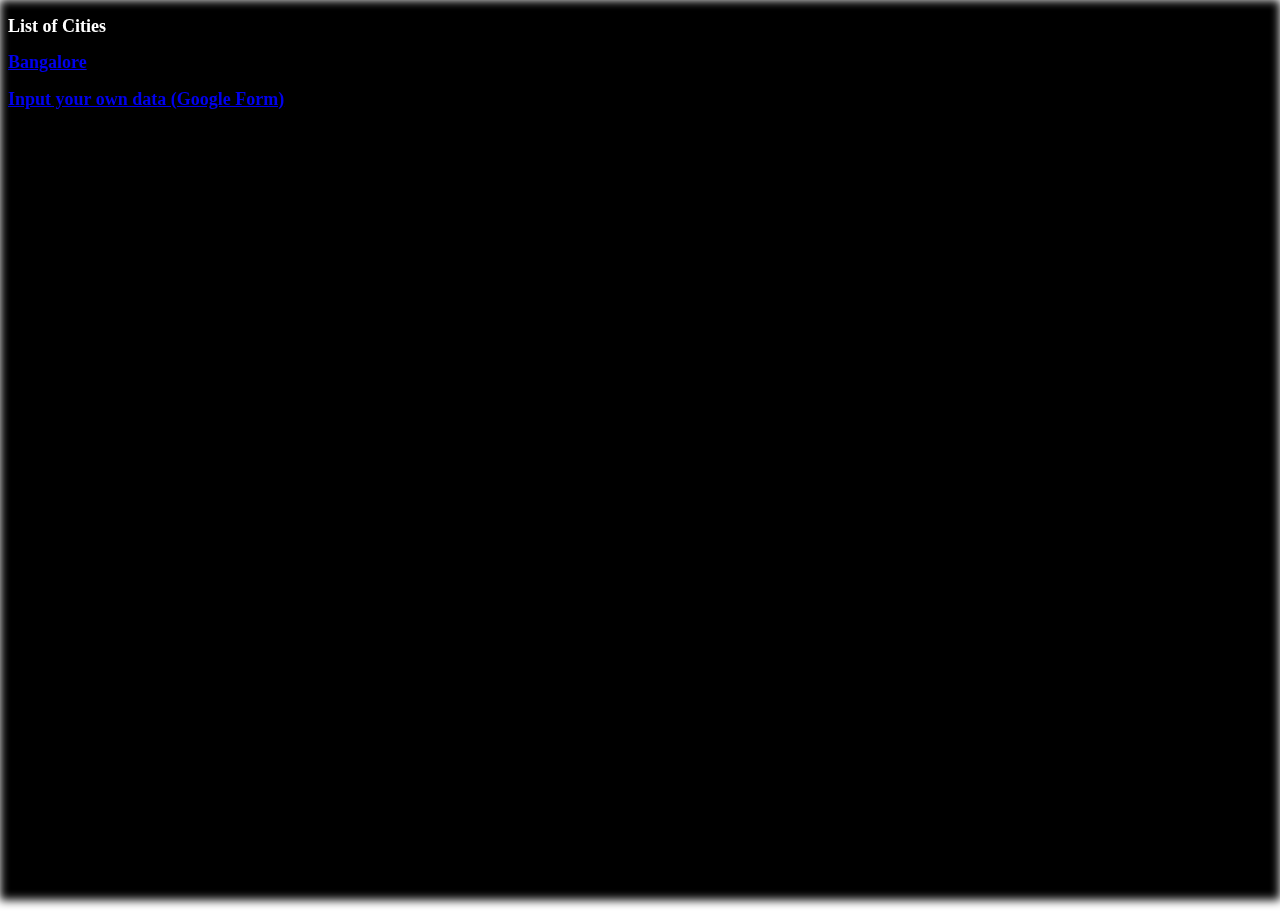
<file: files/Client/index.html>
<!DOCTYPE html>
<html lang="en">
<head>
    <meta charset="UTF-8">
    <meta http-equiv="X-UA-Compatible" content="IE=edge">
    <meta name="viewport" content="width=device-width, initial-scale=1.0">
    <title>City Selector</title>
    <link rel="stylesheet" href="app.css">

</head>
<body>
    <div class="img"></div>
    <div id="hlink">
        <p >
            <h2>List of Cities <br></h2>
             <h2 ><a href="app.html">Bangalore</a> </h2>
        </p>
        <p>
            <h2><a href="https://forms.gle/hRZXDJxSpqFqH3udA">Input your own data (Google Form) </a><br></h2>
        </p>
    </div>
</body>
</html>
</file>
<file: files/Client/app.css>
@import url(https://fonts.googleapis.com/css?family=Roboto:300);

.switch-field {
	display: flex;
	margin-bottom: 36px;
	overflow: hidden;
}

.switch-field input {
	position: absolute !important;
	clip: rect(0, 0, 0, 0);
	height: 1px;
	width: 1px;
	border: 0;
	overflow: hidden;
}

.switch-field label {
	background-color: #e4e4e4;
	color: rgba(0, 0, 0, 0.6);
	font-size: 14px;
	line-height: 1;
	text-align: center;
	padding: 8px 16px;
	margin-right: -1px;
	border: 1px solid rgba(0, 0, 0, 0.2);
	box-shadow: inset 0 1px 3px rgba(0, 0, 0, 0.3), 0 1px rgba(255, 255, 255, 0.1);
	transition: all 0.1s ease-in-out;
}

.switch-field label:hover {
	cursor: pointer;
}

.switch-field input:checked + label {
	background-color: #a5dc86;
	box-shadow: none;
}

.switch-field label:first-of-type {
	border-radius: 4px 0 0 4px;
}

.switch-field label:last-of-type {
	border-radius: 0 4px 4px 0;
}

.form {
	max-width: 270px;
	font-family: "Lucida Grande", Tahoma, Verdana, sans-serif;
	font-weight: normal;
	line-height: 1.625;
	margin: 8px auto;
	padding-left: 16px;
	z-index: 2;
}

h2 {
    color: #fff;
	font-size: 18px;
	margin-bottom: 8px;
}
.area{
  font-family: "Roboto", sans-serif;
  outline: 0;
  background: #f2f2f2;
  width: 76%;
  border: 0;
  margin: 0 0 10px;
  padding: 10px;
  box-sizing: border-box;
  font-size: 15px;
  height: 35px;
  border-radius: 5px;
}

.location{
  font-family: "Roboto", sans-serif;
  outline: 0;
  background: #f2f2f2;
  width: 76%;
  border: 0;
  margin: 0 0 10px;
  padding: 10px;
  box-sizing: border-box;
  font-size: 15px;
  height: 40px;
  border-radius: 5px;
}

.submit{
  background: #a5dc86;
  width: 76%;
  border: 0;
  margin: 25px 0 10px;
  box-sizing: border-box;
  font-size: 15px;
	height: 35px;
	text-align: center;
	border-radius: 5px;
}

.result{
		background: #dcd686;
		width: 76%;
		border: 0;
		margin: 25px 0 10px;
		box-sizing: border-box;
		font-size: 15px;
		height: 35px;
		text-align: center;
}

.img {
  background: black;
	background-repeat: no-repeat;
  background-size: auto;
  background-size:100% 100%;
  -webkit-filter: blur(5px);
  -moz-filter: blur(5px);
  -o-filter: blur(5px);
  -ms-filter: blur(5px);
  filter: blur(0 px);
  position: fixed;
  width: 100%;
  height: 100%;
  top: 0;
  left: 0;
  z-index: -1;
}

body, html {
  height: 100%;
}
.button{
	size: 500px;
}


.hlink{
	background: #000000;
	width: 76%;
	border: 0;
	margin: 25px 0 10px;
	box-sizing: border-box;
	font-size: 15px;
	height: 35px;
	text-align: center;
}
</file>
